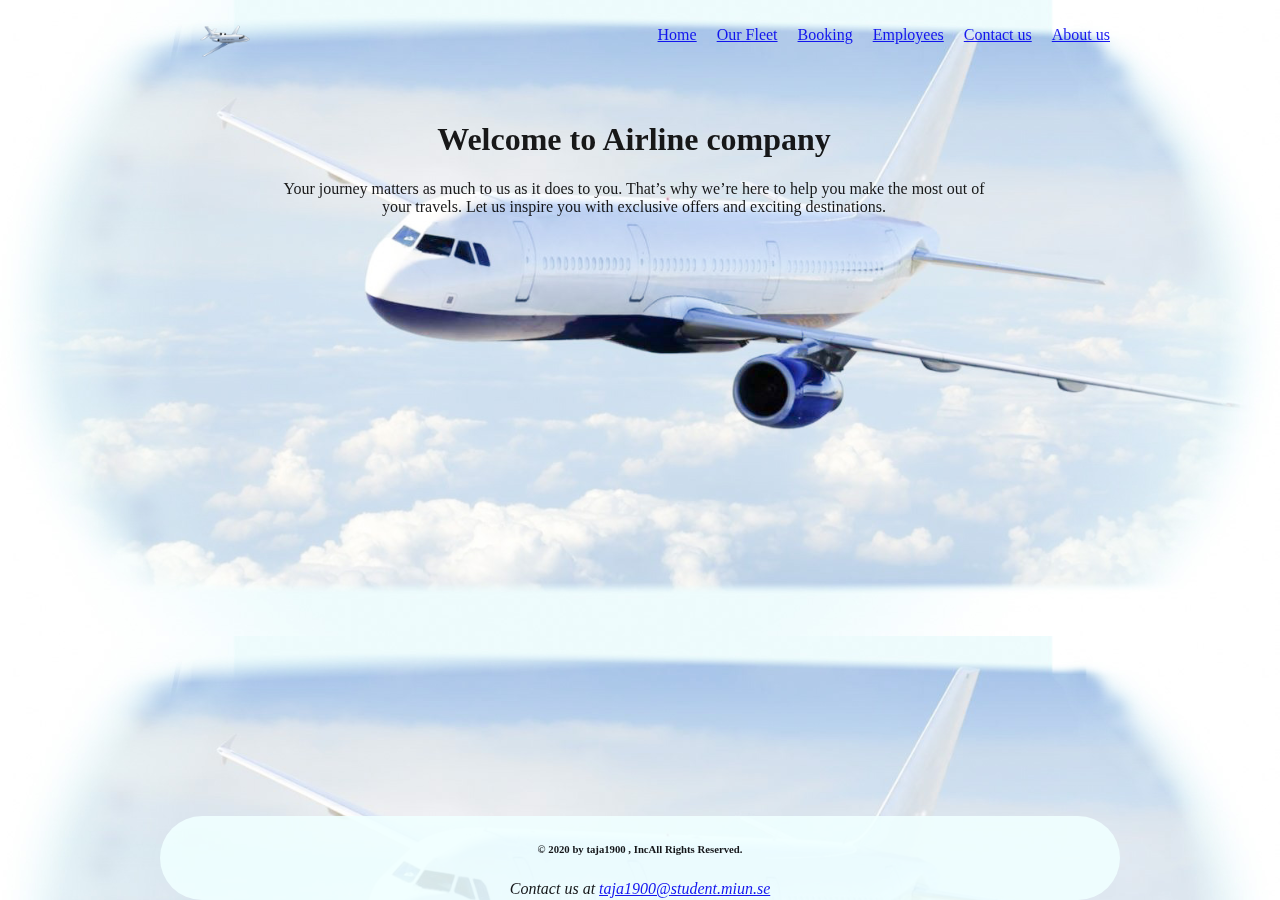
<file: index.html>
<!DOCTYPE html>
<!--

Created by: Tarek Jamous
e-mail: taja1900@student.miun.se
Created on a date: 3/24/2020.
 Modify: 3/27/2020.
-->

<html lang="en">
<head>
    <meta charset="UTF-8">
    <meta name="viewport" content="width=device-width, initial-scale=1.0">
    <meta name="description" content="This airline website.">
    <meta name="student" content="Tarek Jamous">
    <title>Airline Flygbolag</title>
    <link rel = "stylesheet" type = "text/css" href = "css/style.css" />
    <script type="text/javascript" src="js/main.js">  </script>
</head>


 <body>



       <header id="header">
           <!--     <iframe src="container/header.html" width="960" style=" border:none; backface-visibility: visible" ></iframe>-->


           <ul id="left-side">
               <li> <a href="index.html"> <img src="img/logo.png"  alt="airline website" height="50" width="50"/></a> </li>
           </ul>

           <ul id="right-side">
               <li> <a href="index.html"> Home</a> </li>
               <li> <a href="ourfleet.html"> Our Fleet</a> </li>
               <li> <a href="booking.html"> Booking</a> </li>
               <li> <a href="employees.html"> Employees</a> </li>
               <li> <a href="contactus.html"> Contact us</a> </li>
               <li> <a href="aboutus.html"> About us</a> </li>
           </ul>

       </header>


    <!-- my code -->
       <main>
           <section>

               <article id="title">
                   <h1> Welcome to Airline company</h1>

                   <p>Your journey matters as much to us as it does to you.
                       That’s why we’re here to help you make the most out of your travels. Let us inspire you with exclusive offers and exciting destinations.</p>
               </article>
               
           </section>
       </main>




       <footer id="footer">
           <h6><strong>&copy; 2020 by taja1900 , IncAll Rights Reserved.</strong></h6>

               <address>
                   Contact us at <a href = "mailto:taja1900@student.miun.se">taja1900@student.miun.se</a>
               </address>
       </footer>

       <!-- testCoding
<footer>
    <iframe src="container/footer.html" style=" border:none; backface-visibility: visible"></iframe>
</footer>
       -->

</body>
</html>
</file>
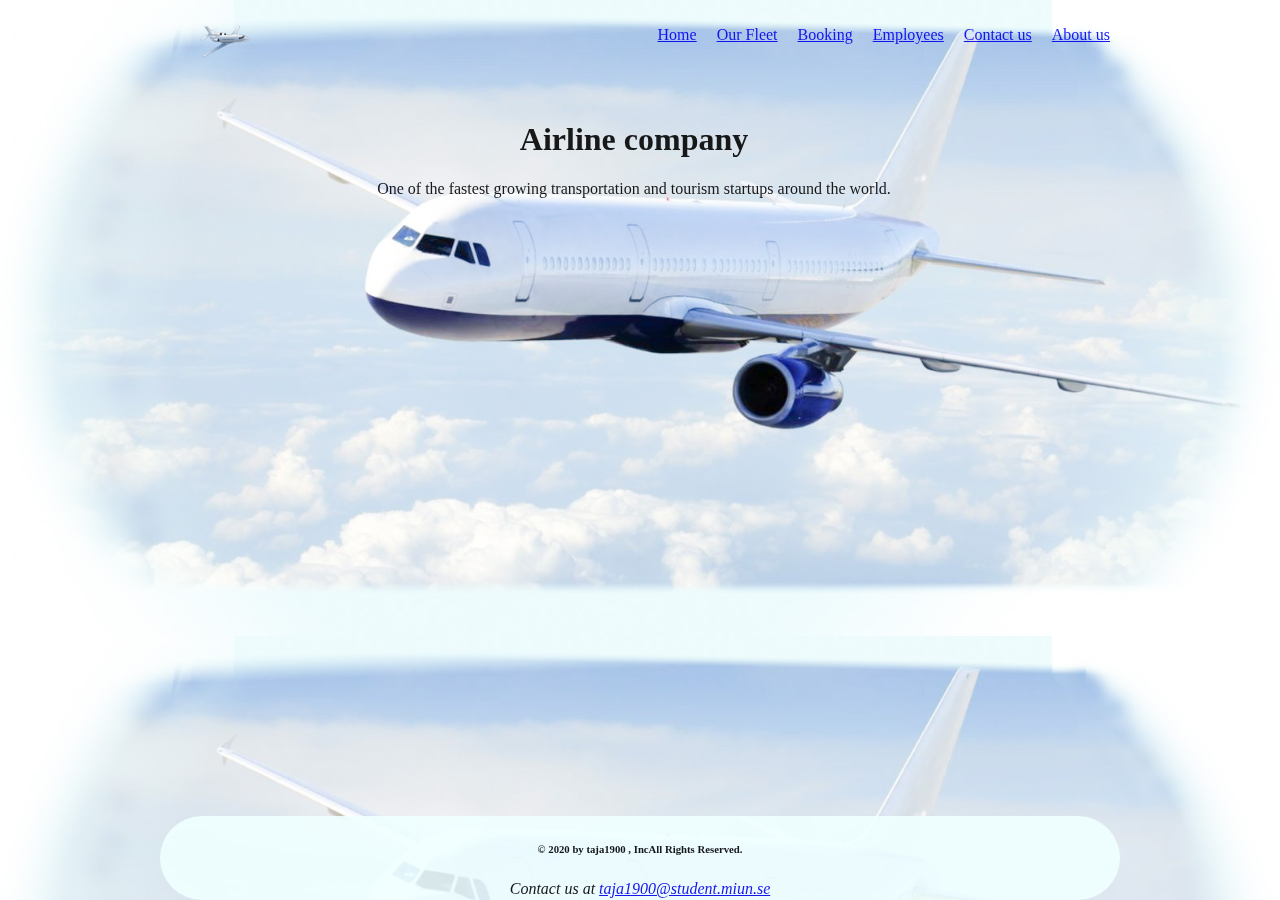
<file: aboutus.html>
<!DOCTYPE html>
<!--

Created by: Tarek Jamous
e-mail: taja1900@student.miun.se
Created on a date: 3/24/2020.
 Modify: 3/27/2020.
-->

<html lang="en">
<head>
    <meta charset="UTF-8">
    <meta name="viewport" content="width=device-width, initial-scale=1.0">
    <meta name="description" content="This airline website.">
    <meta name="student" content="Tarek Jamous">
    <title>Airline Flygbolag</title>
    <link rel = "stylesheet" type = "text/css" href = "css/style.css" />
</head>


<body>



<header>
    <!--     <iframe src="container/header.html" width="960" style=" border:none; backface-visibility: visible" ></iframe>-->


    <ul id="left-side">
        <li> <a href="index.html"> <img src="img/logo.png"  alt="airline website" height="50" width="50"/></a> </li>
    </ul>

    <ul id="right-side">
        <li> <a href="index.html"> Home</a> </li>
        <li> <a href="ourfleet.html"> Our Fleet</a> </li>
        <li> <a href="booking.html"> Booking</a> </li>
        <li> <a href="employees.html"> Employees</a> </li>
        <li> <a href="contactus.html"> Contact us</a> </li>
        <li> <a href="aboutus.html"> About us</a> </li>
    </ul>

</header>


<!-- my code -->
<main>
    <article id="title">
        <h1 > Airline company</h1>

        <p>One of the fastest growing transportation and tourism startups around the world.</p>

    </article>
</main>


<footer>
    <h6><strong>&copy; 2020 by taja1900 , IncAll Rights Reserved.</strong></h6>

    <address>
        Contact us at <a href = "mailto:taja1900@student.miun.se">taja1900@student.miun.se</a>
    </address>
</footer>




</body>
</html>
</file>
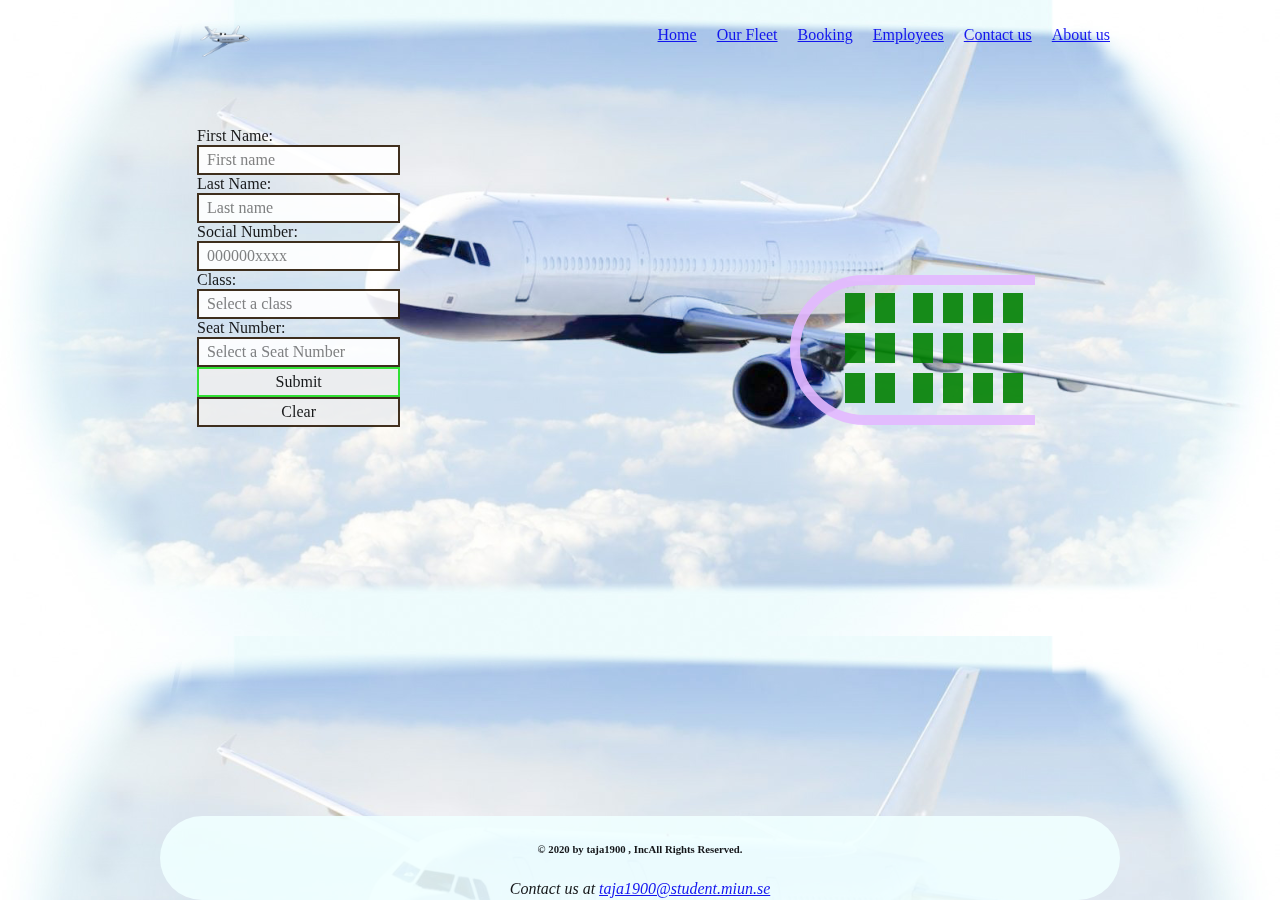
<file: booking.html>
<!DOCTYPE html>
<!--

Created by: Tarek Jamous
e-mail: taja1900@student.miun.se
Created on a date: 3/24/2020.
 Modify: 3/27/2020.
-->

<html lang="en">
<head>
    <meta charset="UTF-8">
    <meta content="width=device-width, initial-scale=1.0" name="viewport">
    <meta content="This airline website." name="description">
    <meta content="Tarek Jamous" name="student">
    <title>Booking</title>
    <link href="css/style.css" rel="stylesheet" type="text/css"/>
    <script src="js/main.js" type="text/javascript"></script>
</head>

<body>

<header>

    <ul id="left-side">
        <li><a href="index.html"> <img alt="airline website" height="50" src="img/logo.png" width="50"/></a></li>
    </ul>

    <ul id="right-side">
        <li><a href="index.html"> Home</a></li>
        <li><a href="ourfleet.html"> Our Fleet</a></li>
        <li><a href="booking.html"> Booking</a></li>
        <li><a href="employees.html"> Employees</a></li>
        <li><a href="contactus.html"> Contact us</a></li>
        <li><a href="aboutus.html"> About us</a></li>
    </ul>
</header>

<!-- my code -->
<main class="row">

    <section class="column left-">
        <form autocomplete="on" id="formInfo" method="post" name="form" onsubmit="chickValue()">

            <label>First Name:
                <input id="firstName" pattern="\S+.*" placeholder="First name" required type="text"/>
            </label>

            <label>Last Name:
                <input id="lastName" pattern="\S+.*" placeholder="Last name" required type="text"/>
            </label>

            <label>Social Number:
                <input id="personNr" pattern="[0-9]{10}" placeholder="000000xxxx" required type=""/>
            </label>

            <label for="classType">Class:
                <input id="classType" list="classes" placeholder="Select a class" required type="text"/>
                <datalist id="classes">
                    <option value="Economy">
                    <option value="Business">
                </datalist>
            </label>

            <label for="seatNumber">Seat Number:
                <input id="seatNumber" list="numbers" placeholder="Select a Seat Number" required type="number"/>
                <datalist id="numbers">
                    <option value="1">
                    <option value="2">
                    <option value="3">
                    <option value="4">
                    <option value="5">
                    <option value="6">
                    <option value="7">
                    <option value="8">
                    <option value="9">
                    <option value="10">
                    <option value="11">
                    <option value="12">
                    <option value="13">
                    <option value="14">
                    <option value="15">
                    <option value="16">
                    <option value="17">
                    <option value="18">
                </datalist>
            </label>

            <input class="sub" type="submit" value="Submit"/> <!--onclick="getInputValue();"/>  -->
            <input class="sub" onclick="resetFunction()" type="reset" value="Clear"/>
        </form>
    </section>

    <section class="column right-">
        <!--
                <table id = "canvas">
                    <tbody id="tablechair"></tbody>
                </table>
               -->
        <canvas class="canvasC" id="canvas">

        </canvas>
        <!--   -->
    </section>

</main>

<footer>
    <h6><strong>&copy; 2020 by taja1900 , IncAll Rights Reserved.</strong></h6>
    <address>
        Contact us at <a href="mailto:taja1900@student.miun.se">taja1900@student.miun.se</a>
    </address>
</footer>

</body>
</html>
</file>
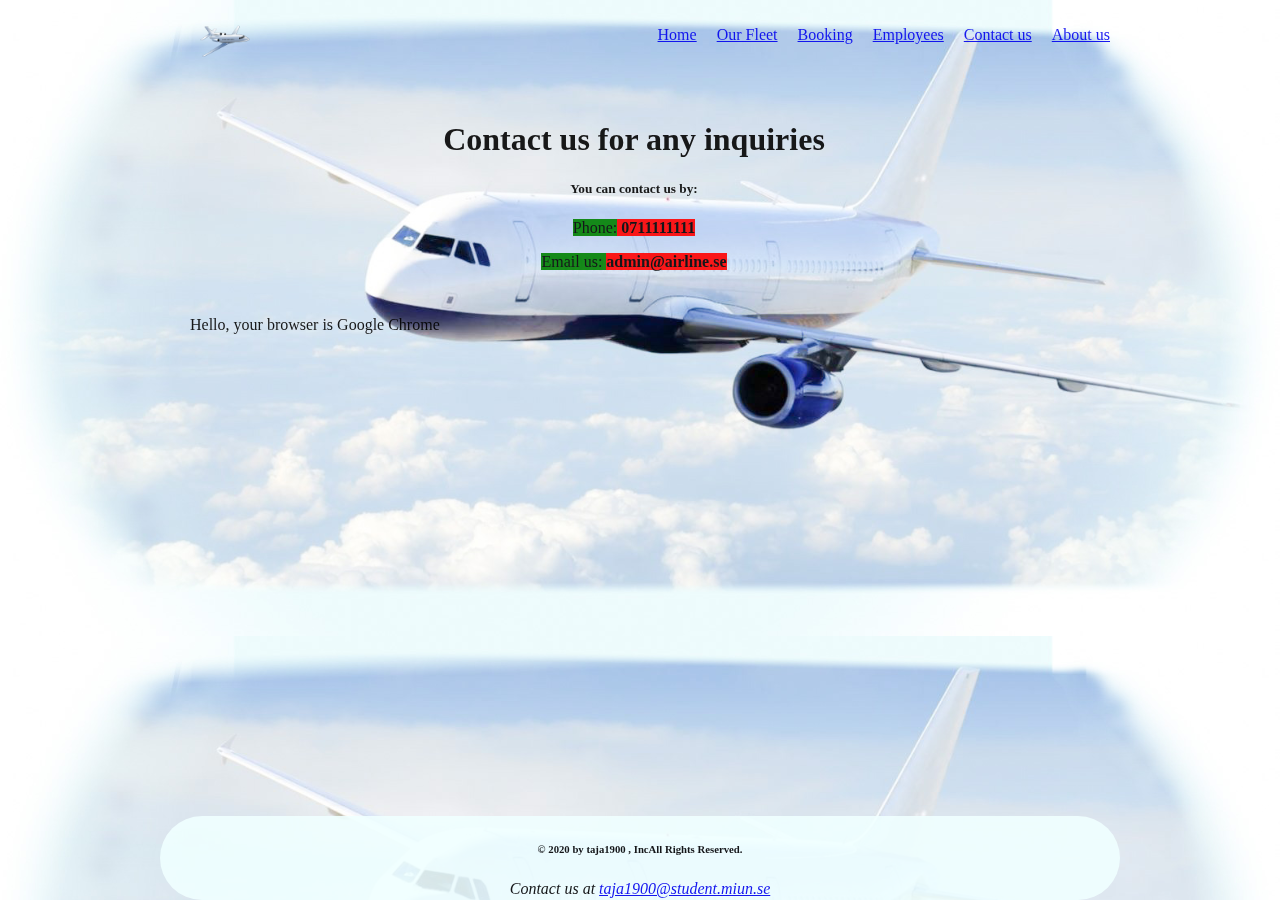
<file: contactus.html>
<!DOCTYPE html>
<!--

Created by: Tarek Jamous
e-mail: taja1900@student.miun.se
Created on a date: 3/24/2020.
 Modify: 3/27/2020.
-->

<html lang="en">
<head>
    <meta charset="UTF-8">
    <meta name="viewport" content="width=device-width, initial-scale=1.0">
    <title>Contact Us</title>
    <link rel = "stylesheet" type = "text/css" href = "css/style.css" />
    <script type="text/javascript" src="js/main.js"></script>
</head>
<body>

<header>

    <ul id="left-side">
        <li> <a href="index.html"> <img src="img/logo.png" alt="airline website" height="50" width="50"/></a> </li>
    </ul>

    <ul id="right-side">
        <li> <a href="index.html"> Home</a> </li>
        <li> <a href="ourfleet.html"> Our Fleet</a> </li>
        <li> <a href="booking.html"> Booking</a> </li>
        <li> <a href="employees.html"> Employees</a> </li>
        <li> <a href="contactus.html"> Contact us</a> </li>
        <li> <a href="aboutus.html"> About us</a> </li>
    </ul>

</header>


<!-- my code -->
<main>
    <section id="contactus">

        <article>
            <h1 > Contact us for any inquiries </h1>
            <h5>You can contact us by:</h5>
            <p ><span class="contact">Phone:<b> 0711111111 </b></span></p>
            <p ><span class="contact">Email us: <b>admin@airline.se</b></span></p>
        </article>
    </section>
    <article class="contactBrowser">
        <p id="browserName">Hello, </p>
    </article>
</main>


<footer>
    <h6><strong>&copy; 2020 by taja1900 , IncAll Rights Reserved.</strong></h6>

    <address>
        Contact us at <a href = "mailto:taja1900@student.miun.se">taja1900@student.miun.se</a>
    </address>
</footer>




</body>
</html>

<!-- room gallery
            <img src="img/small/01.jpg" class="left-photos" alt="img/01.jpg" style="width:150px" onclick="getDirectionImg(src);">

            <img src="img/small/02.jpg" class="left-photos" alt="img/02.jpg" style="width:150px" onclick="getDirectionImg(src);">

            <img src="img/small/03.jpg" class="left-photos" alt="photo3" style="width:150px" onclick="getDirectionImg(src);">

            <img src="img/small/04.jpg" class="left-photos" alt="photo4" style="width:150px" onclick="getDirectionImg(src);">*-->
</file>
<file: css/style.css>
body{
    background-image: url("../img/background.jpg");
    background-size: 100% auto;
    opacity: 0.9;
    background-color:aliceblue;
    max-width: 960px;
    margin: 0 auto !important;
    float: none !important;
}

/* Style the header */
header{
    backface-visibility: visible;
}

#left-side{
    float: left;
}
ul li{
    list-style-type: none;
}
#right-side{
    float: right;
}
#right-side li{
    float: left;
    display: inline-block;
    margin: 10px;
}

/* Style the footer */
footer{
    border-radius: 90px;
    clear: both;
    position:absolute;
    background: azure;
    text-align: center;
    padding: 2px;
    bottom:0;
    width:960px;
}

/* Style the list inside the article */

article {
    float: left;
    padding: 30px;
    width: 80%;
    height: 200px;
}

#title {
    text-align: center;
}
#contactus {
    text-align: center;
}

b{ background-color: red; }


* {
    box-sizing: border-box;
}

/*------------CONTACT PAGE -----------------------------*/

@media screen and (min-width: 0px) and (max-width: 480px) {
    #contactus, span.contact { background-color: red;}
}
@media screen and (min-width: 481px) and (max-width: 1024px) {
    #contactus, span.contact { background-color: blue;}
}
@media screen and (min-width: 1025px) {
    #contactus, span.contact { background-color: green; }
}

/*-----------------------------------------*/

@media only screen and (min-width: 0px) and (max-width: 480px) {

    right-side {width: 25%;}
    left-side{width: 25%;}
    title {width: 50%;}
    footer {width: 45%;}
    header {width: 35%;}
}

@media only screen and (min-width: 481px) and (max-width: 1024px) {

    right-side {width: 70%;}
    left-side{width: 85%;}
    title {width: 70%;}
    footer {width: 65%;}
    header {width: 65%;}
}

@media only screen and  (min-width: 1025px) {
    right-side {width: 100%;}

}

/*--------------- Images --------------------------*/

#left-aside {
position: fixed;
    top: 30%;
    left: 10%;
    border-radius: 4px;
    display: grid;
    grid-template-columns: auto auto;
    grid-row-gap:10px;
    grid-gap:10px;

}
.left-photos {
    padding: 25px;
    place-items: center;
}

.left-photos:hover {
    box-shadow: 0 0 2px 1px rgba(0, 160, 180, 0.5);
}

#expandedImg{
    position: absolute;
    top: 25%;
    right: 15%;
}

/*-----------------------------------------*/

.row {
    top: 40%;
    content: "";
    display: table;
    clear: both;

}

.column{
    float: left;
    padding: 5px;
    max-width: 300px;
}

.left- {
    top: 10%;
    position: absolute;
    width: 50%;

}

.right- {
    top: 30%;
    position: absolute;
    right: 200px;
    width: 50%;
}
/*  ---------------------------------  */
.textblur {
    color: transparent;
    text-shadow: 0 0 2px rgba(0,0,0,0.5);
}

/*  ---------------------------------  */
.canvasC{
    width: auto;
    height: auto;
}

.green   { background-color: #008000; }
.blue   { background-color: #0000ff; }
.red    { background-color: #ff262f; }

/*  ---------------------------------  */

form {
    padding: 2em;

}
.input {
    display: flex;
    align-items: center;
}

label {
    margin-right: 1ch;
}

input {
    width: 90%;
    font: inherit;
    padding: 0.25em 0.5em;
    border: 0.125em solid hsl(30, 76%, 10%);
    outline: none;
}

/* Show red borders when filled, but invalid */
input :not(:placeholder-shown) {
    border-color: hsl(0, 76%, 50%);
}

/* Show green borders when valid */
input:valid {
    border-color: hsl(120, 76%, 50%);
}
</file>
